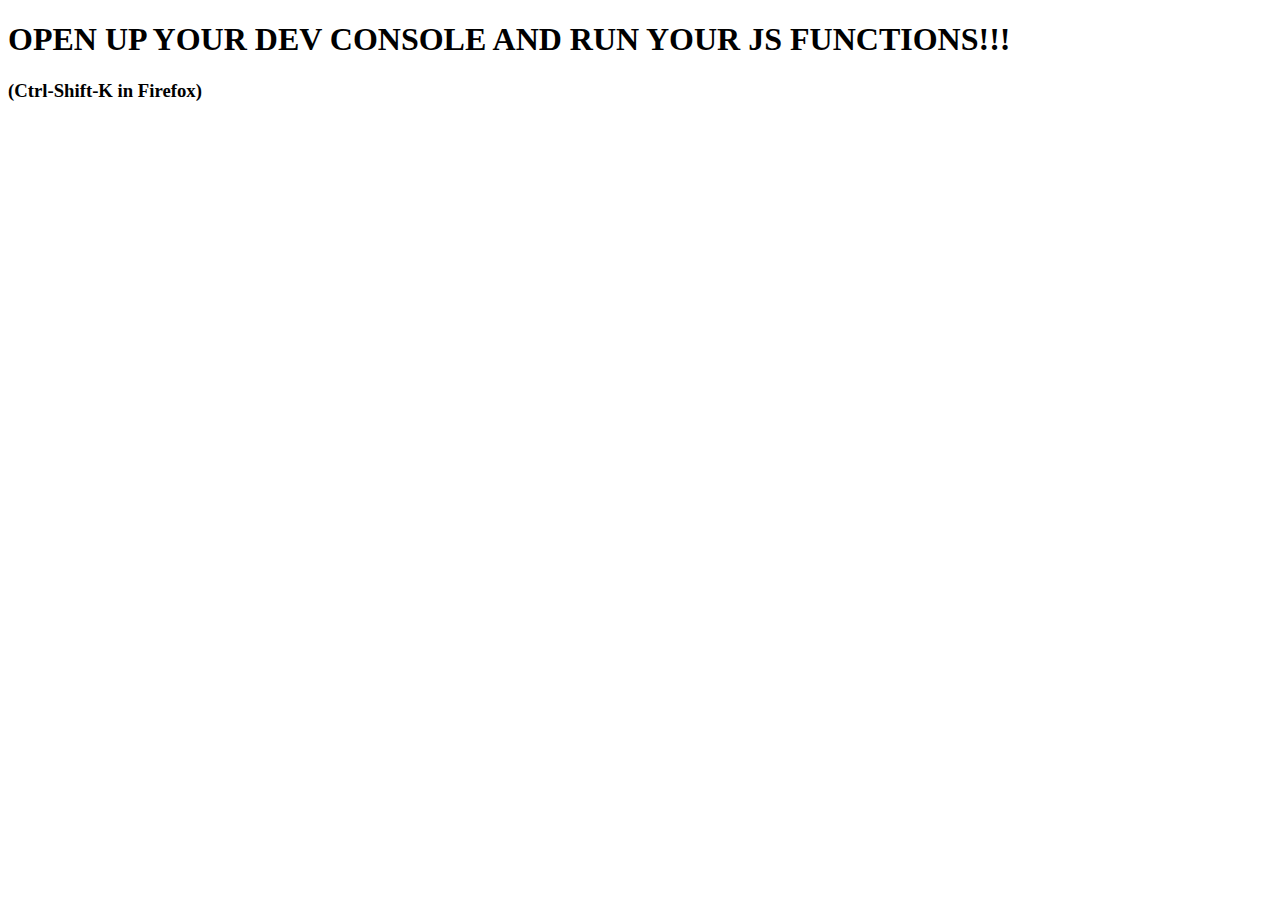
<file: 27_js/index.html>
<!DOCTYPE html>

<!--
     Team HAM :: Hebe Huang, Andrew Juang, Michelle Lo
     SoftDev pd2
     K27 -- Basic functions in JavaScript
     2022-02-04
-->

<html lang="en">
  <!-- HTML file for intro JavaScript work -->

  <html>
    <head>
      <meta charset="utf-8"/>
      <title>JS work the first</title>
    </head>
    <body>
      <H1>OPEN UP YOUR DEV CONSOLE AND RUN YOUR JS FUNCTIONS!!!</H1>
      <h3>(Ctrl-Shift-K in Firefox)</h3>

      <script src="fibfac.js"></script>
    </body>
  </html>
</file>
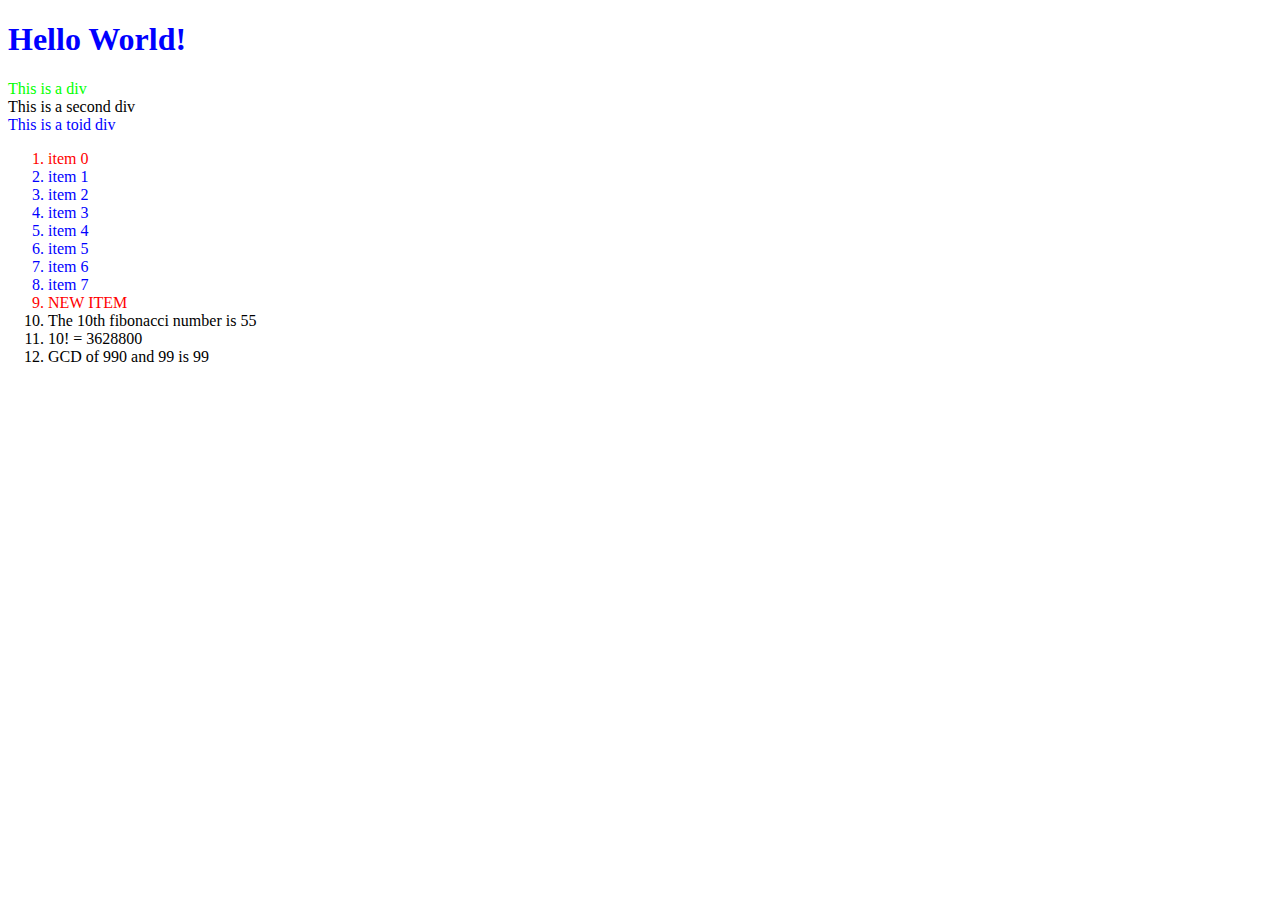
<file: 28_jsdom/index.html>
<!DOCTYPE html>

<!-- Team HAMS :: Hebe Huang, Andrew Juang, Michelle Lo, Shadman Rakib
SoftDev pd2
K28 -- Getting more comfortable with the dev console and the DOM
2022-02-09t
-------------------------------------------------- -->



<html lang="en">
  <!-- HTML file for exploring JavaScript interactions with the DOM -->

  <head>
    <meta charset="utf-8">
    <style>
      .red   {color : #ff0000;}
      .green {color : #00ff00;}
      .blue  {color : #0000ff;}
    </style>
  </head>

  <body>
    <h1 id="h" class="blue">Hello World!</h1>

    <div id="div1" class="green">This is a div</div>
    <div id="div2">This is a second div</div>
    <div class="blue">This is a toid div</div>

    <ol id="thelist">
      <li class="">item 0</li>
      <li class="green blue">item 1</li>
      <li class="green blue">item 2</li>
      <li class="red green blue">item 3</li>
      <li class="red green blue">item 4</li>
      <li class="green blue">item 5</li>
      <li class="green blue">item 6</li>
      <li class="">item 7</li>
    </ol>

<!-- works for the functions stripe and red
    <ol id="noColorlist">
      <li class="">item 0</li>
      <li class="">item 1</li>
      <li class="">item 2</li>
      <li class="">item 3</li>
      <li class="">item 4</li>
      <li class="">item 5</li>
      <li class="">item 6</li>
      <li class="">item 7</li>
    </ol>
  -->

    <script src="dommy_consolery.js"></script>

  </body>
</html>
</file>
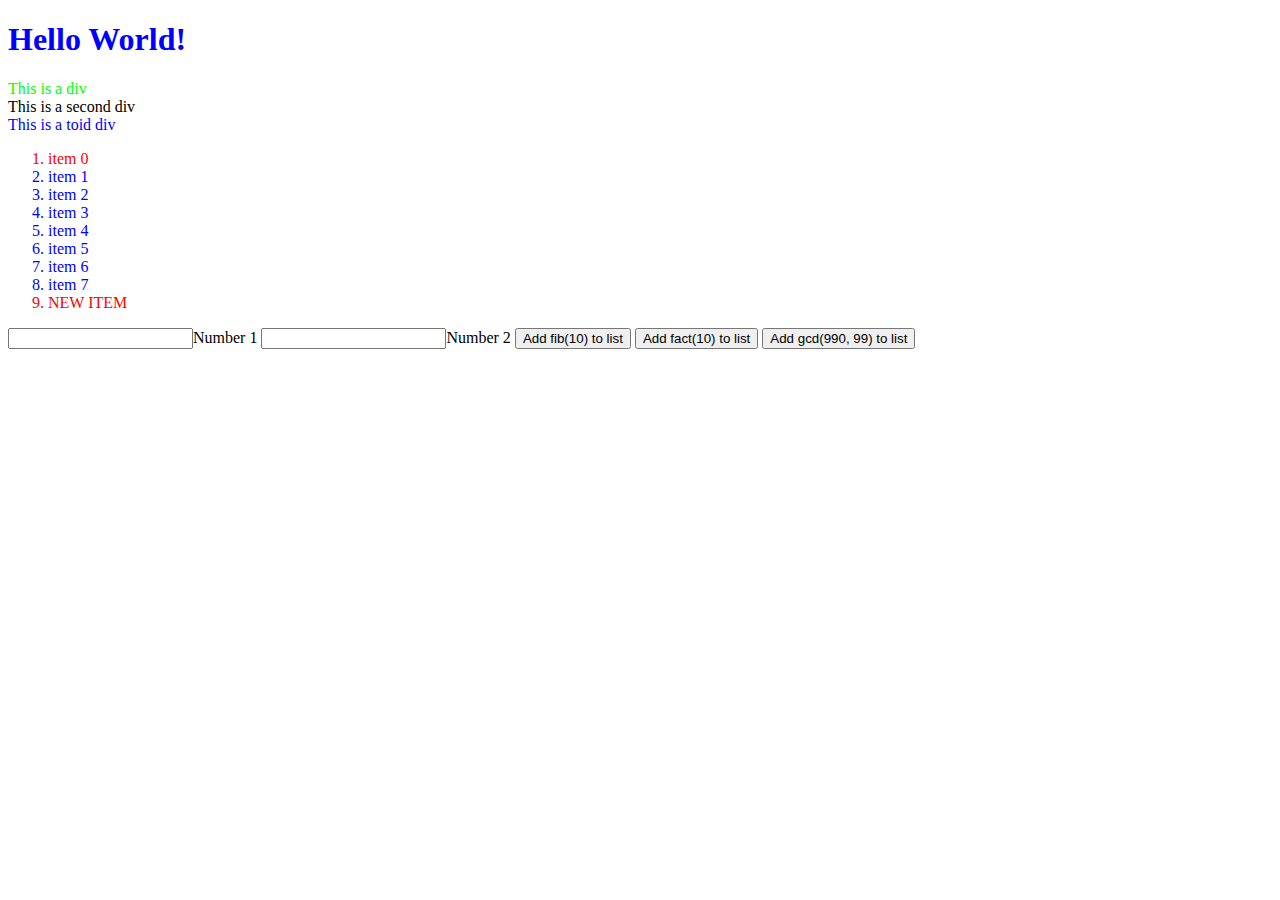
<file: 29_jsdom/index.html>
<!DOCTYPE html>

<!-- Team HAMS :: Hebe Huang, Andrew Juang, Michelle Lo, Shadman Rakib
SoftDev pd2
K28 -- Getting more comfortable with the dev console and the DOM
2022-02-09t
-------------------------------------------------- -->



<html lang="en">
  <!-- HTML file for exploring JavaScript interactions with the DOM -->

  <head>
    <meta charset="utf-8">
    <style>
      .red   {color : #ff0000;}
      .green {color : #00ff00;}
      .blue  {color : #0000ff;}
    </style>
  </head>

  <body>
    <h1 id="h" class="blue">Hello World!</h1>

    <div id="div1" class="green">This is a div</div>
    <div id="div2">This is a second div</div>
    <div class="blue">This is a toid div</div>

    <ol id="thelist">
      <li class="">item 0</li>
      <li class="green blue">item 1</li>
      <li class="green blue">item 2</li>
      <li class="red green blue">item 3</li>
      <li class="red green blue">item 4</li>
      <li class="green blue">item 5</li>
      <li class="green blue">item 6</li>
      <li class="">item 7</li>
    </ol>

   <input type="text" id="num1">Number 1</input>
   <input type="text" id="num2">Number 2</input>
   <button type="button" name="fib" id="fibBtn">Add fib(10) to list</button>
   <button type="button" name="fact" id="factBtn">Add fact(10) to list</button>
   <button type="button" name="gcd" id="gcdBtn">Add gcd(990, 99) to list</button>

<!-- works for the functions stripe and red
    <ol id="noColorlist">
      <li class="">item 0</li>
      <li class="">item 1</li>
      <li class="">item 2</li>
      <li class="">item 3</li>
      <li class="">item 4</li>
      <li class="">item 5</li>
      <li class="">item 6</li>
      <li class="">item 7</li>
    </ol>
  -->

    <script src="dommy_consolery.js"></script>

  </body>
</html>
</file>
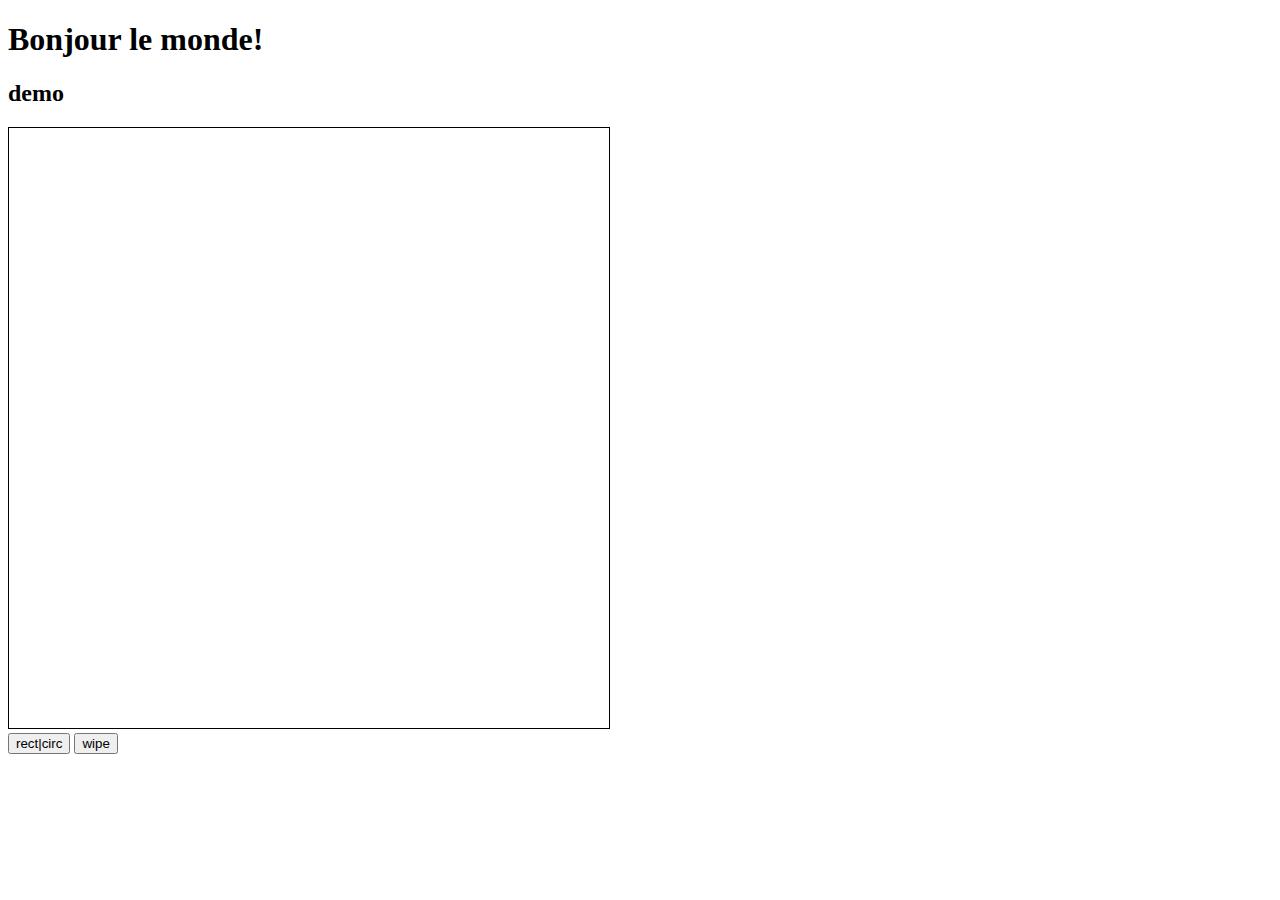
<file: 30_jsdraw/index.html>
<!DOCTYPE html>
<html lang="en">
    <!-- HAM 
         Softdev pd2
         k30 -- canvas based JS drawing
         2022-02-14m

         HTML file for JavaScript canvas work
    -->
<head>
    <meta charset="UTF-8">
    <title>basic JS canvas work</title>
</head>

<style>
    #slate { border: 1px solid black }
</style>

<h1>Bonjour le monde!</h1>
<h2> demo</h2>

<div>
    <canvas height="600" width="600"
            id = "slate">
        dis dat alt txt tho
    </canvas>
</div>

<button id="buttonToggle">rect|circ</button>
<button id="buttonClear">wipe</button>

<script src="clickdraw.js"></script>
</html>
</file>
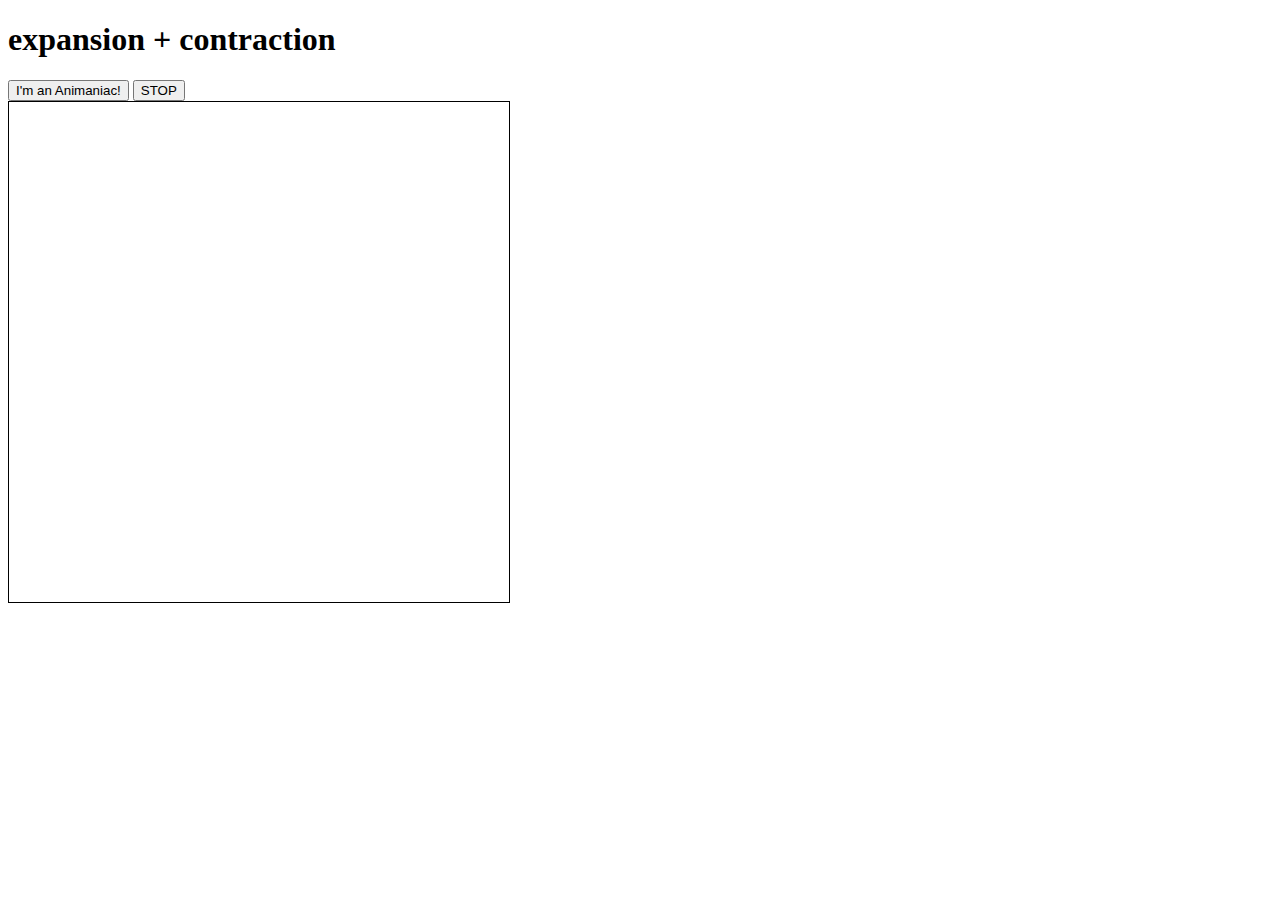
<file: 31_js-anim/index.html>
<!DOCTYPE html>
<html lang="en">
  <!-- Team Phantom Tollbooth :: Clyde Sinclair, Fierce Dragon
       SoftDev pd0
       K31 -- canvas based JS animation
       2022-02-15t
       HTML file for JavaScript canvas work
  -->

  <head>
    <meta charset="utf-8"/>
    <title>The State of Animania</title>
  </head>

  <style>
    #playground { border: 1px solid black }
  </style>

  <h1>expansion + contraction</h1>

  <div>
    <button id="buttonCircle">
      I'm an Animaniac!
    </button>

    <button id="buttonStop">
      STOP
    </button>
  </div>

  <canvas width="500" height="500" id="playground">
  </canvas>

  <script src="animate.js"></script>

</html>
</file>
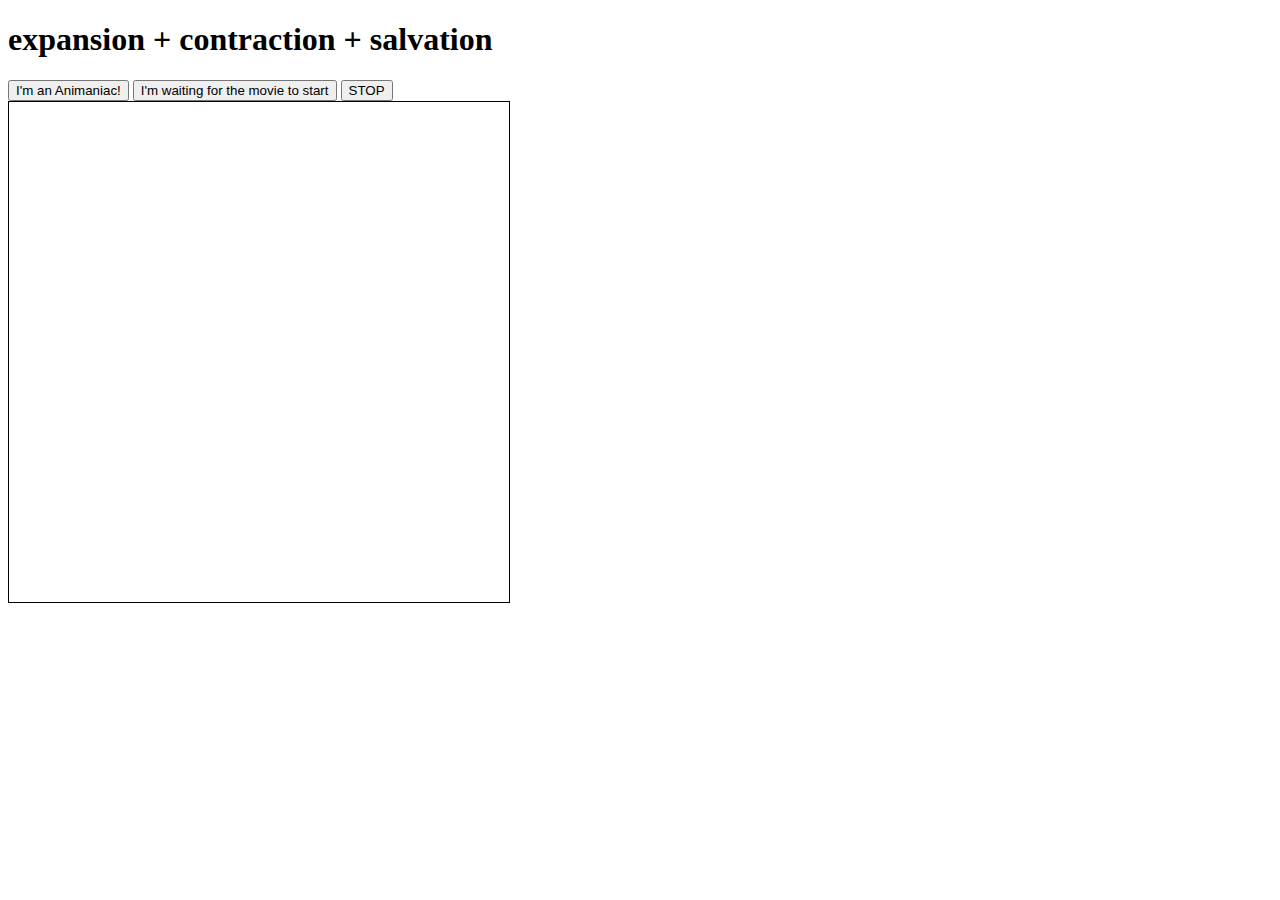
<file: 32_js-anim/index.html>
<!DOCTYPE html>
<html lang="en">
  <!--
  Team Trig :: Yuqing Wu, Hebe Huang
  SoftDev pd2
  K32: More Moving Parts
  2022-02-17
  -->

  <head>
    <meta charset="utf-8"/>
    <title>basic JS canvas work</title>
  </head>


  <head>
    <meta charset="utf-8"/>
    <title>The State of Animania</title>
  </head>

  <style>
    #playground { border: 1px solid black }
  </style>

  <h1>expansion + contraction + salvation</h1>

  <div>
    <button id="buttonCircle">
      I'm an Animaniac!
    </button>

    <button id="buttonMovie">
      I'm waiting for the movie to start
    </button>

    <button id="buttonStop">
      STOP
    </button>
  </div>

  <canvas width="500" height="500" id="playground">
  </canvas>

  <script src="animate.js"></script>

</html>
</file>
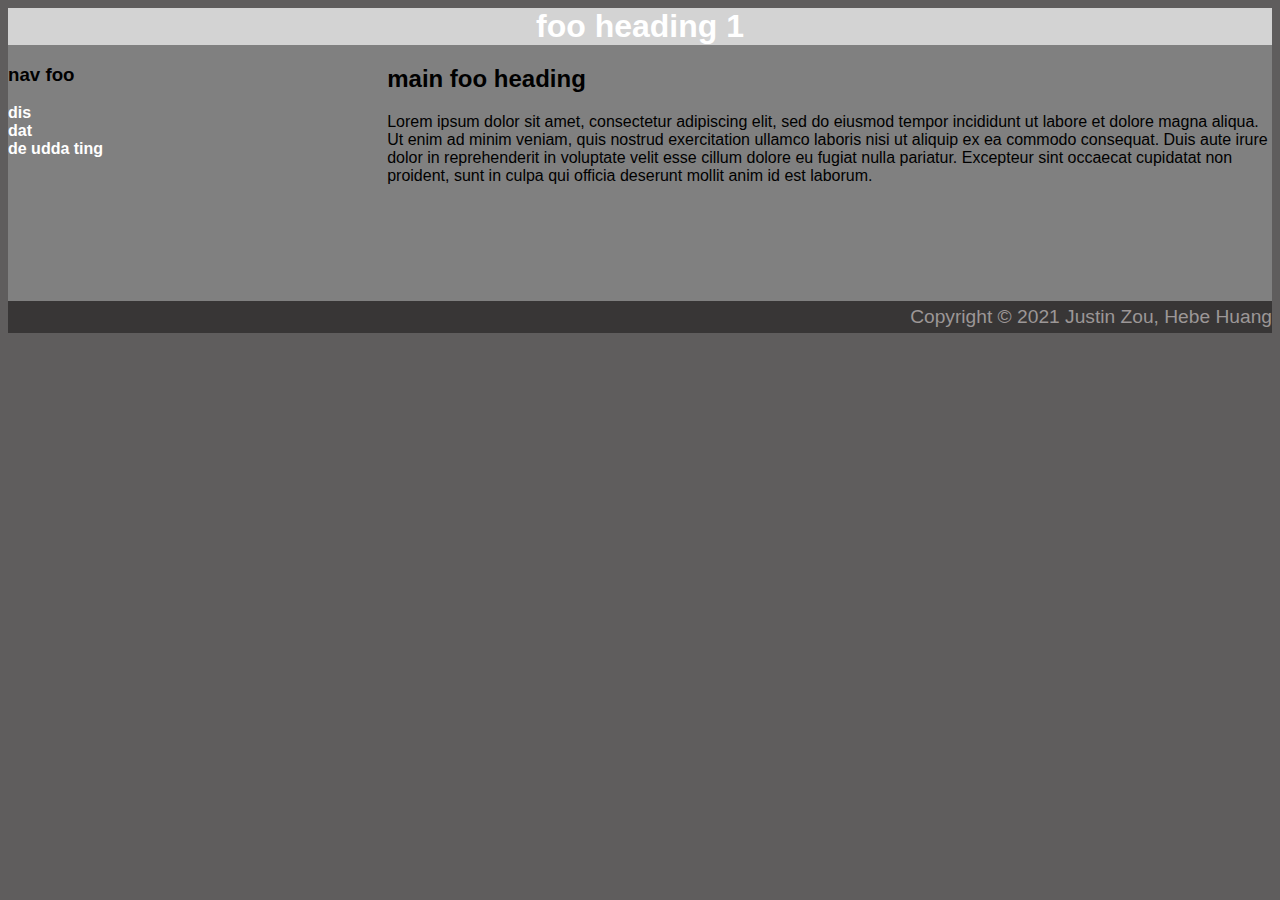
<file: 18_css/0_inline/index.html>
<!DOCTYPE html>
<html lang="en">
<!-- Justin Zou (Piggy), Hebe Huang (Umbreon)
    SoftDev pd0
    K18 -- CSS basics
    2021-11-22

    Lorem ipsum generator used: https://loremipsum.io/

    Inline Styling Format:
        <TAGNAME style = "PROPERTY0: VALUE0; PROPERTY1: VALUE1; etc">
    Pros: CSS is right next to the element it affects
    Cons: Styling must be done for every tag, can become repetitive
          May be hard at times to distinguish CSS and HTML

  WORK FILE for CSS
  -->

  <head>
    <meta charset="utf-8"/>
    <title>foo title</title>
  </head>

  <body style = "background-color: rgb(95, 93, 93); font-family: Arial, Helvetica, sans-serif;">
    <div style= "background-color: gray; overflow: hidden;">  <!-- main content of page, minus background. Overflow:hidden keeps the two cols on separate sides of page -->
      <h1 style = "background-color: lightgray; color: white; text-align: center; margin-top: 0%; margin-bottom: 0%;">foo heading 1</h1>
      <div style = "width: 30%; float: left; height: 100%; padding-bottom: 10%">
        <h3>nav foo</h3>
          <ul style="list-style-type: none; padding: 0;"> <!-- navebar on the left -->
            <li><a style="text-decoration: none; color: white; font-weight: bold;" href="">dis</a></li>
            <li><a style="text-decoration: none; color: white; font-weight: bold;" href="">dat</a></li>
            <li><a style="text-decoration: none; color: white; font-weight: bold;" href="">de udda ting</a></li>
          </ul>
      </div>
      <div style = "width: 70%;float: left;"> <!-- content on the right -->
        <h2>main foo heading</h2>
        <p>Lorem ipsum dolor sit amet, consectetur adipiscing elit, sed do eiusmod tempor incididunt ut labore et dolore magna aliqua.
          Ut enim ad minim veniam, quis nostrud exercitation ullamco laboris nisi ut aliquip ex ea commodo consequat.
          Duis aute irure dolor in reprehenderit in voluptate velit esse cillum dolore eu fugiat nulla pariatur.
          Excepteur sint occaecat cupidatat non proident, sunt in culpa qui officia deserunt mollit anim id est laborum.
        </p>
      </div>
    </div>
    <div style="text-align:right;color: rgb(156, 151, 151);background-color:rgb(56, 54, 54);font-size:larger;padding-top: 5px;padding-bottom: 5px;padding-left: 15px;">
Copyright &copy; 2021 Justin Zou, Hebe Huang
    </div>
  </body>
  
 


</html>
</file>
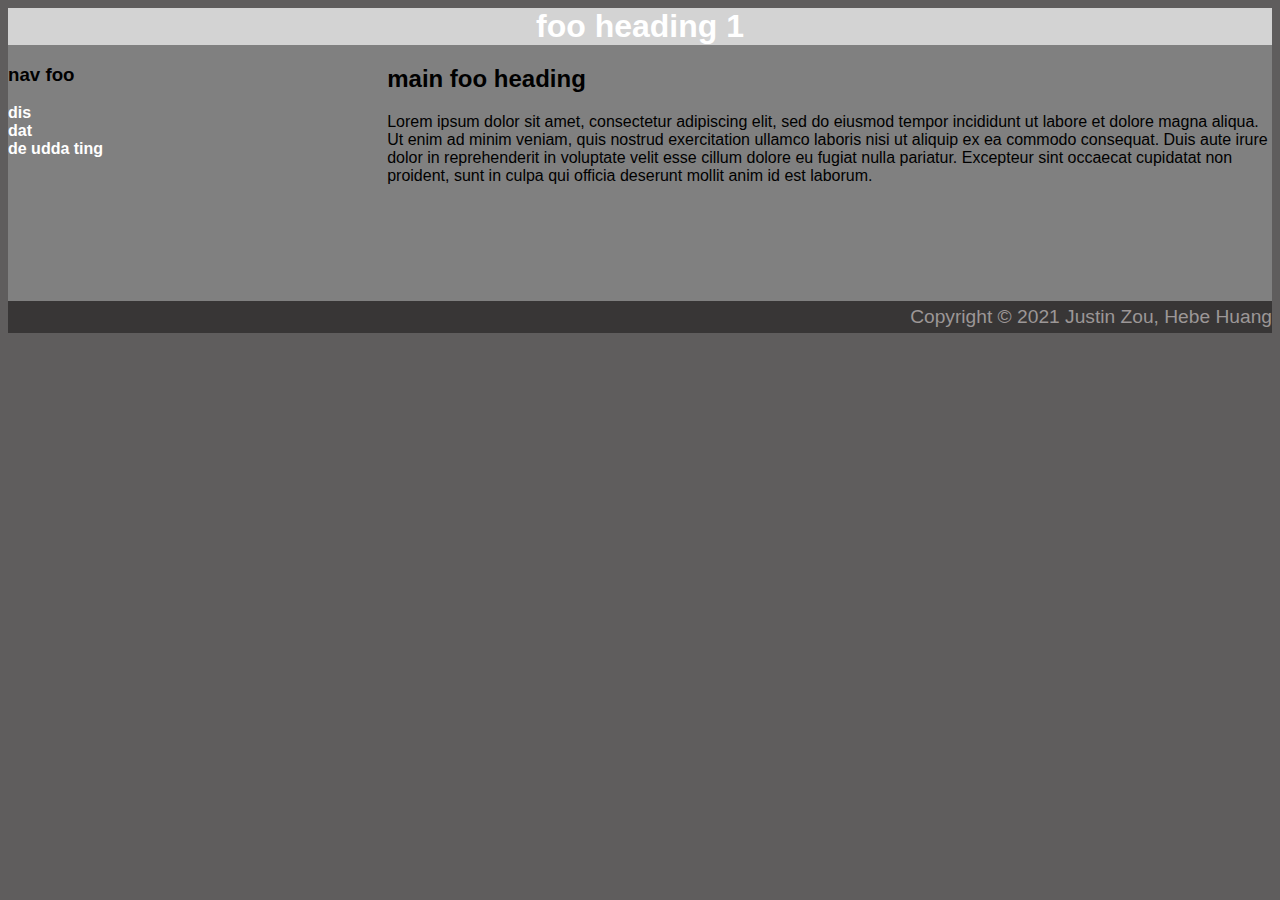
<file: 18_css/1_internal/index.html>
<!DOCTYPE html>
<html lang="en">
<!-- Justin Zou (Piggy), Hebe Huang (Umbreon)
    SoftDev pd0
    K18 -- CSS basics
    2021-11-22

    Lorem ipsum generator used: https://loremipsum.io/

    Internal Style Sheet format:
        <style> (CSS STUFF) </style>
    Pros: CSS is in the same file as the HTML it affects
    Cons: Having CSS and HTML in the same file can lead to long files

  WORK FILE for CSS
  -->
  <head>
    <meta charset="utf-8"/>
    <title>foo title</title>
  </head>
  <style>
    body{
      background-color:rgb(95, 93, 93);
      font-family: Arial, Helvetica, sans-serif;
    }
    h1{
      background-color:lightgray; 
      color: white; 
      text-align: center;
      margin-top: 0%; 
      margin-bottom: 0%;
    }
    ul{
      list-style-type: none; 
      padding: 0;
    }
    a{
      text-decoration: none; 
      color: white; 
      font-weight: bold;
    }
    .contents{
      background-color: gray; 
      overflow: hidden;
    }
    .col{
      width: 30%;
      float: left;
      height: 100%;
      padding-bottom: 10%;
    }
    .col2{
      width: 70%;
      float: left;
    }
    .footer{
      text-align:right;
      color: rgb(156, 151, 151);
      background-color:rgb(56, 54, 54);
      font-size:larger;
      padding-top: 5px;
      padding-bottom: 5px;
      padding-left: 15px;
    }
  </style>
  <body>
    <div class = "contents"> <!-- main content of page, minus background. Overflow:hidden keeps the two cols on separate sides of page -->
      <h1>foo heading 1</h1>
      <div class = "col">
        <h3>nav foo</h3>
        <ul> <!-- navebar on the left -->
          <li><a href="">dis</a></li>
          <li><a href="">dat</a></li>
          <li><a href="">de udda ting</a></li>
        </ul>
      </div>
      <div class = "col2"> <!-- content on the right -->
        <h2>main foo heading</h2>
        <p>Lorem ipsum dolor sit amet, consectetur adipiscing elit, sed do eiusmod tempor incididunt ut labore et dolore magna aliqua.
          Ut enim ad minim veniam, quis nostrud exercitation ullamco laboris nisi ut aliquip ex ea commodo consequat.
          Duis aute irure dolor in reprehenderit in voluptate velit esse cillum dolore eu fugiat nulla pariatur.
          Excepteur sint occaecat cupidatat non proident, sunt in culpa qui officia deserunt mollit anim id est laborum.
        </p>
      </div>
      <br>
      <br>
    </div>
    <div class ="footer">
      Copyright &copy; 2021 Justin Zou, Hebe Huang
    </div>
  </body>



</html>
</file>
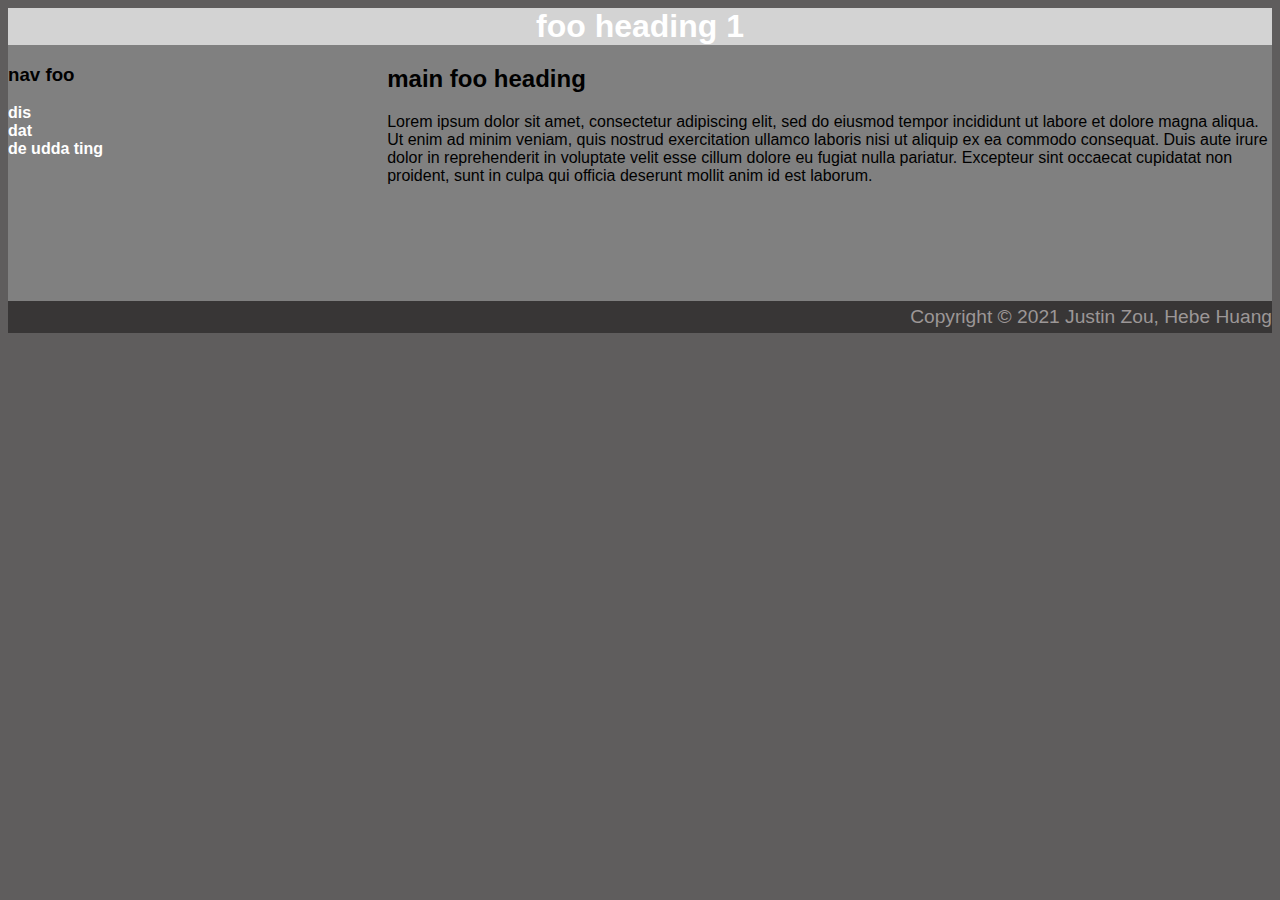
<file: 18_css/2_external/index.html>
<!DOCTYPE html>
<html lang="en">
<!-- Justin Zou (Piggy), Hebe Huang (Umbreon)
    SoftDev pd0
    K18 -- CSS basics
    2021-11-22

    Lorem ipsum generator used: https://loremipsum.io/

    External Style Sheet format:
        <head> 
          <link rel="style.css"
                type="text/css"
                href="STYLE FILE">
        </head>
        (CSS STUFF in a file named "style.css")
    Pros: CSS (styling) and HTML (basic formatting/content) are in separate files
    Cons: May have to switch between multiple files for CSS and HTML

  WORK FILE for CSS
  -->

  <head>
    <meta charset="utf-8"/>
    <title>foo title</title>
    <link rel = "stylesheet" type = "text/css" href="style.css">
  </head>

  <body>
    <div class = "contents"> <!-- main content of page, minus background. Overflow:hidden keeps the two cols on separate sides of page -->
    <h1>foo heading 1</h1>
      <div class = "col">
    <h3>nav foo</h3>
    <ul> <!-- navebar on the left -->
      <li><a href="">dis</a></li>
      <li><a href="">dat</a></li>
      <li><a href="">de udda ting</a></li>
    </ul>
  </div>
    <div class = "col2"> <!-- content on the right -->
    <h2>main foo heading</h2>
    <p>Lorem ipsum dolor sit amet, consectetur adipiscing elit, sed do eiusmod tempor incididunt ut labore et dolore magna aliqua.
      Ut enim ad minim veniam, quis nostrud exercitation ullamco laboris nisi ut aliquip ex ea commodo consequat.
      Duis aute irure dolor in reprehenderit in voluptate velit esse cillum dolore eu fugiat nulla pariatur.
      Excepteur sint occaecat cupidatat non proident, sunt in culpa qui officia deserunt mollit anim id est laborum.
    </p>
    </div>
      <br>
      <br>
    </div>
    <div class ="footer">
      Copyright &copy; 2021 Justin Zou, Hebe Huang
    </div>
  </body>

</html>
</file>
<file: 18_css/2_external/style.css>
body{
    background-color:rgb(95, 93, 93);
    font-family: Arial, Helvetica, sans-serif;
}
h1{
    background-color:lightgray; 
    color: white; 
    text-align: center;
    margin-top: 0%; 
    margin-bottom: 0%;
}
ul{
    list-style-type: none; 
    padding: 0;
}
a{
    text-decoration: none; 
    color: white; 
    font-weight: bold;
}
.contents{
    background-color: gray; 
    overflow: hidden;
}
.col{
    width: 30%;
    float: left;
    height: 100%;
    padding-bottom: 10%;
}
.col2{
    width: 70%;
    float: left;
}
.footer{
    text-align:right;
    color: rgb(156, 151, 151);
    background-color:rgb(56, 54, 54);
    font-size:larger;
    padding-top: 5px;
    padding-bottom: 5px;
    padding-left: 15px;
}
</file>
